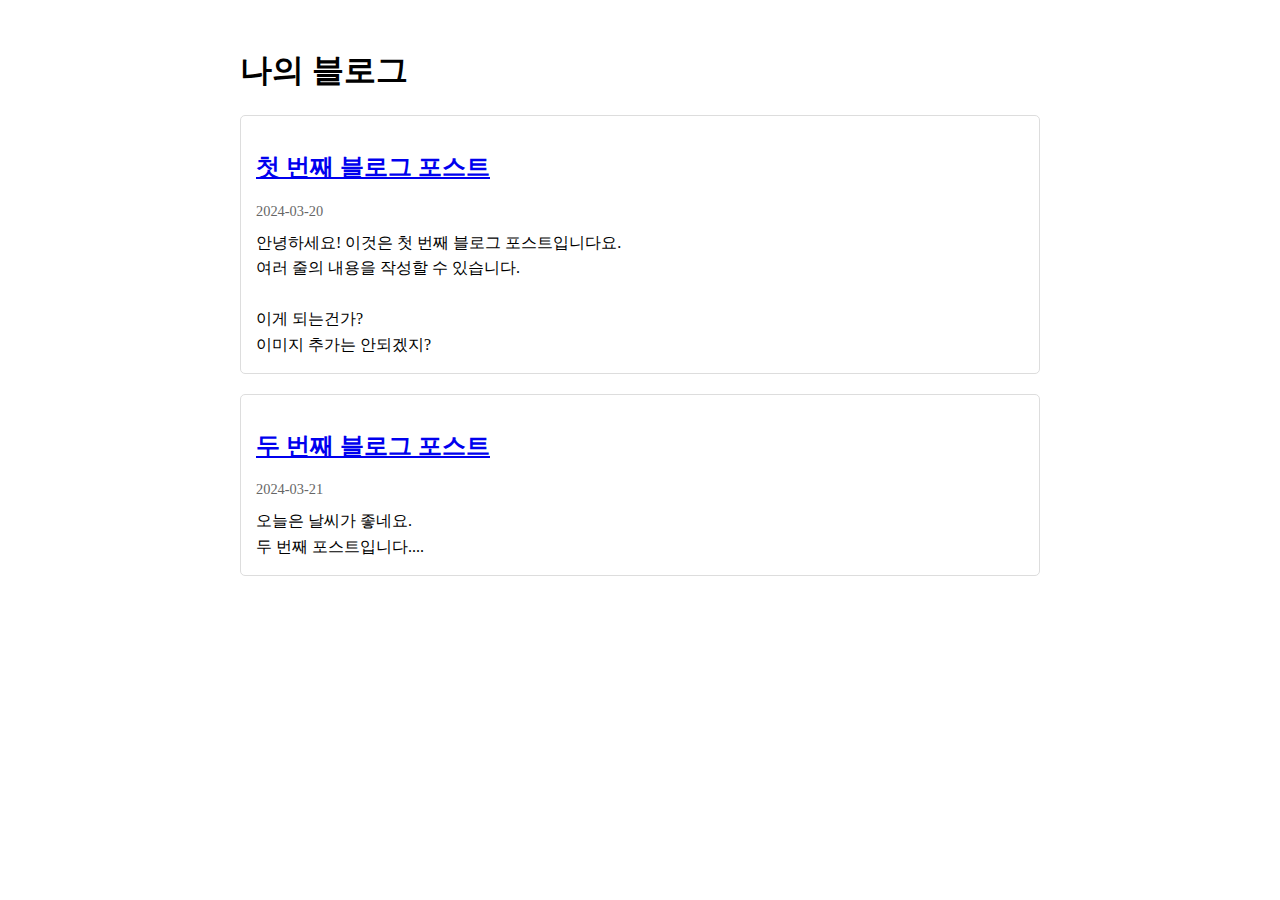
<file: index.html>
<!DOCTYPE html>
<html lang="ko">
    <head>
        <meta charset="UTF-8">
        <meta name="viewport" content="width=device-width, initial-scale=1.0">
        <title>나의 블로그</title>
        <link rel="stylesheet" href="style.css">
    </head>
<body>
    <div class="container">
        <header>
            <h1>나의 블로그</h1>
        </header>
        <main id="posts-list">
            <!-- 포스트 목록이 여기에 동적으로 추가됩니다 -->
        </main>
    </div>
    <script src="script.js"></script>
    <script>
        async function displayPosts() {
            const postsList = document.getElementById('posts-list');
            const posts = await loadAllPosts();
            
            posts.forEach((post, index) => {
                const postElement = document.createElement('article');
                postElement.className = 'post-item';
                postElement.innerHTML = `
                    <h2><a href="post.html?id=${index}">${post.title}</a></h2>
                    <div class="post-date">${post.date}</div>
                    <div class="post-content">${post.content.substring(0, 100)}...</div>
                `;
                postsList.appendChild(postElement);
            });
        }

        displayPosts();
    </script>
</body>
</html>
</file>
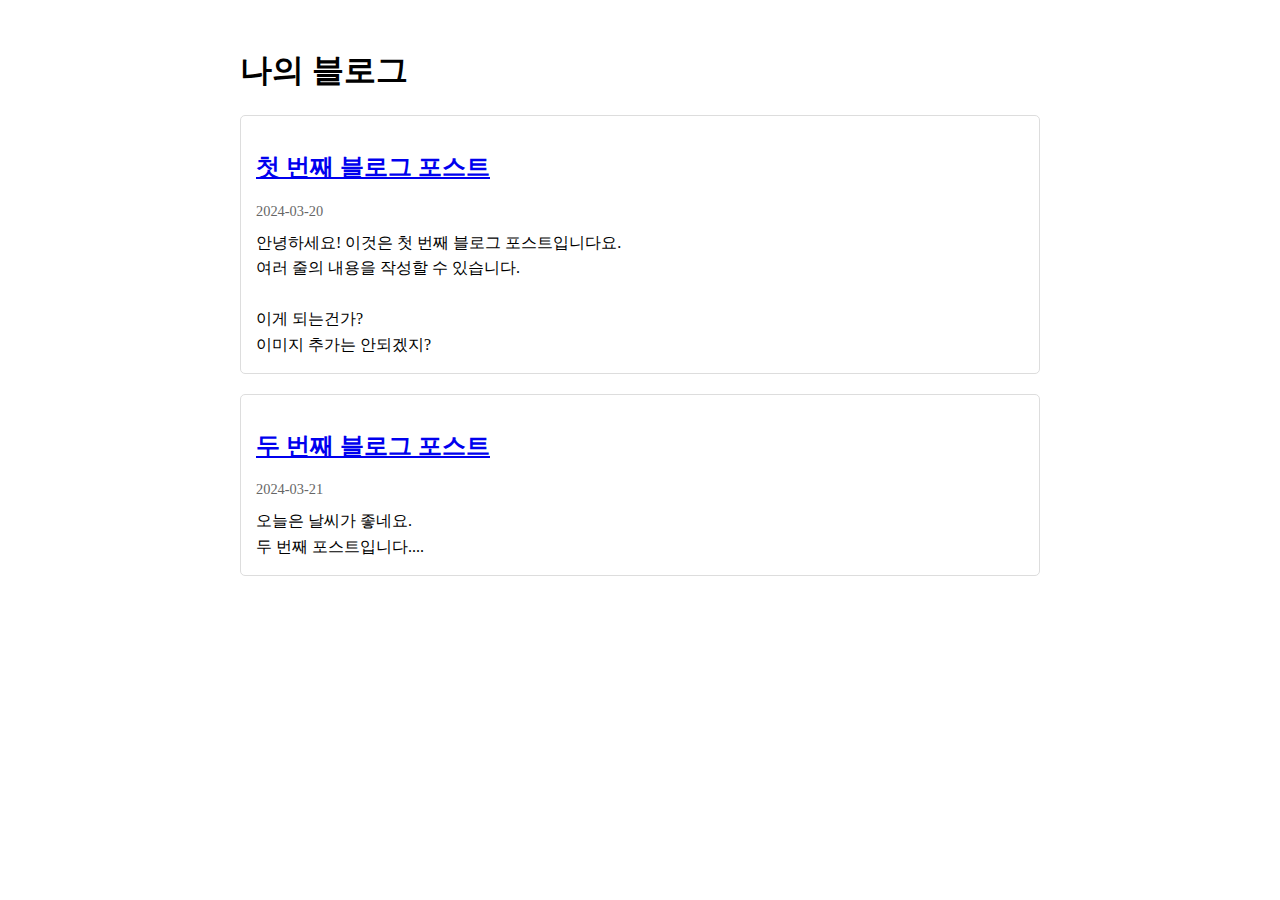
<file: post.html>
<!DOCTYPE html>
<html lang="ko">
    <head>
        <meta charset="UTF-8">
        <meta name="viewport" content="width=device-width, initial-scale=1.0">
        <title>블로그 포스트</title>
        <link rel="stylesheet" href="style.css">
    </head>
<body>
    <div class="container">
        <a href="index.html" class="back-link">← 목록으로 돌아가기</a>
        <article id="post-content">
            <!-- 포스트 내용이 여기에 동적으로 추가됩니다 -->
        </article>
    </div>
    <script src="script.js"></script>
    <script>
        async function displayPost() {
            const urlParams = new URLSearchParams(window.location.search);
            const postId = parseInt(urlParams.get('id'));
            
            if (postId !== null && !isNaN(postId)) {
                const posts = await loadAllPosts();
                const post = posts[postId];
                
                if (post) {
                    const postContent = document.getElementById('post-content');
                    document.title = post.title;
                    
                    postContent.innerHTML = `
                        <h1>${post.title}</h1>
                        <div class="post-date">${post.date}</div>
                        <div class="post-content">${post.content}</div>
                    `;
                } else {
                    window.location.href = 'index.html';
                }
            } else {
                window.location.href = 'index.html';
            }
        }

        displayPost();
    </script>
</body>
</html>
</file>
<file: style.css>
/* index.html 스타일 */
.container {
    max-width: 800px;
    margin: 0 auto;
    padding: 20px;
}
.post-item {
    margin-bottom: 20px;
    padding: 15px;
    border: 1px solid #ddd;
    border-radius: 5px;
}
.post-date {
    color: #666;
    font-size: 0.9em;
}
.post-content {
    margin-top: 10px;
    white-space: pre-line;
}

/* post.html 스타일 */
.post-content {
    white-space: pre-line;
    line-height: 1.6;
}
.back-link {
    display: inline-block;
    margin-bottom: 20px;
    color: #333;
    text-decoration: none;
}
.back-link:hover {
    text-decoration: underline;
}
</file>
